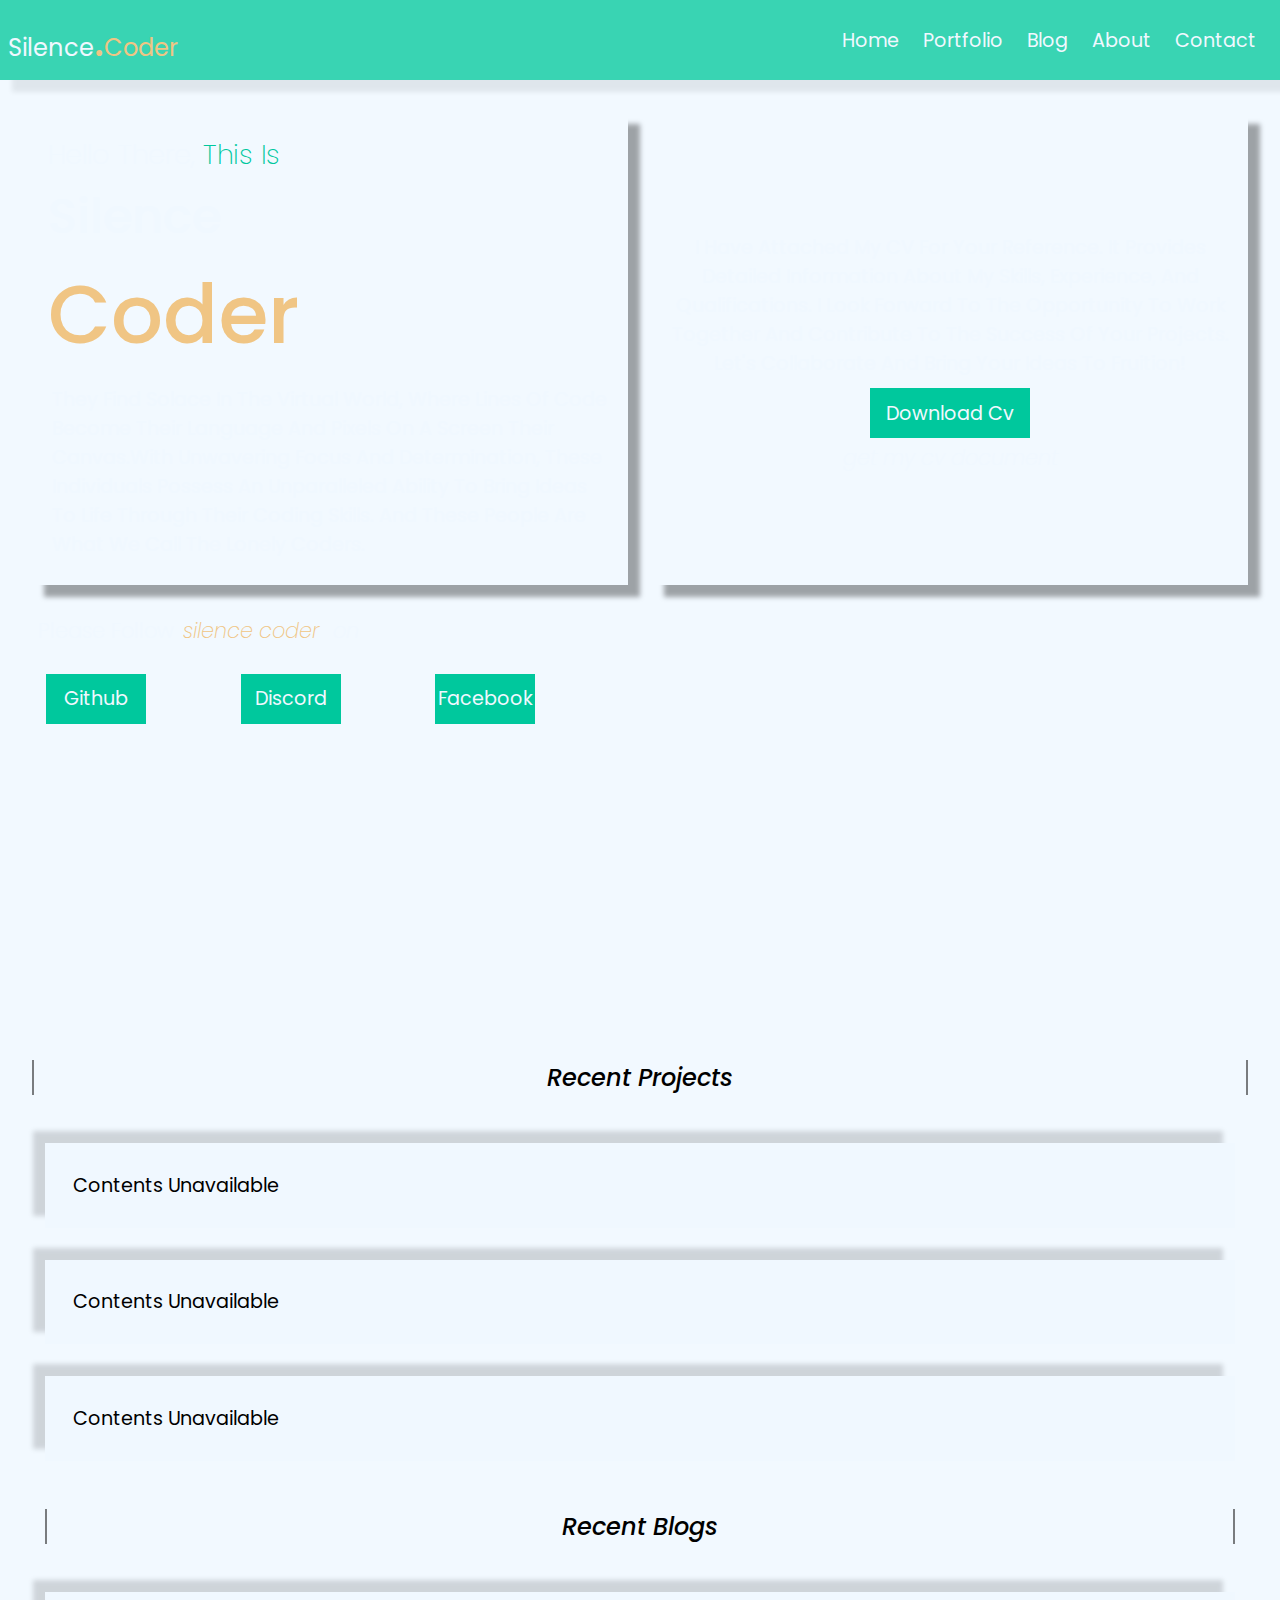
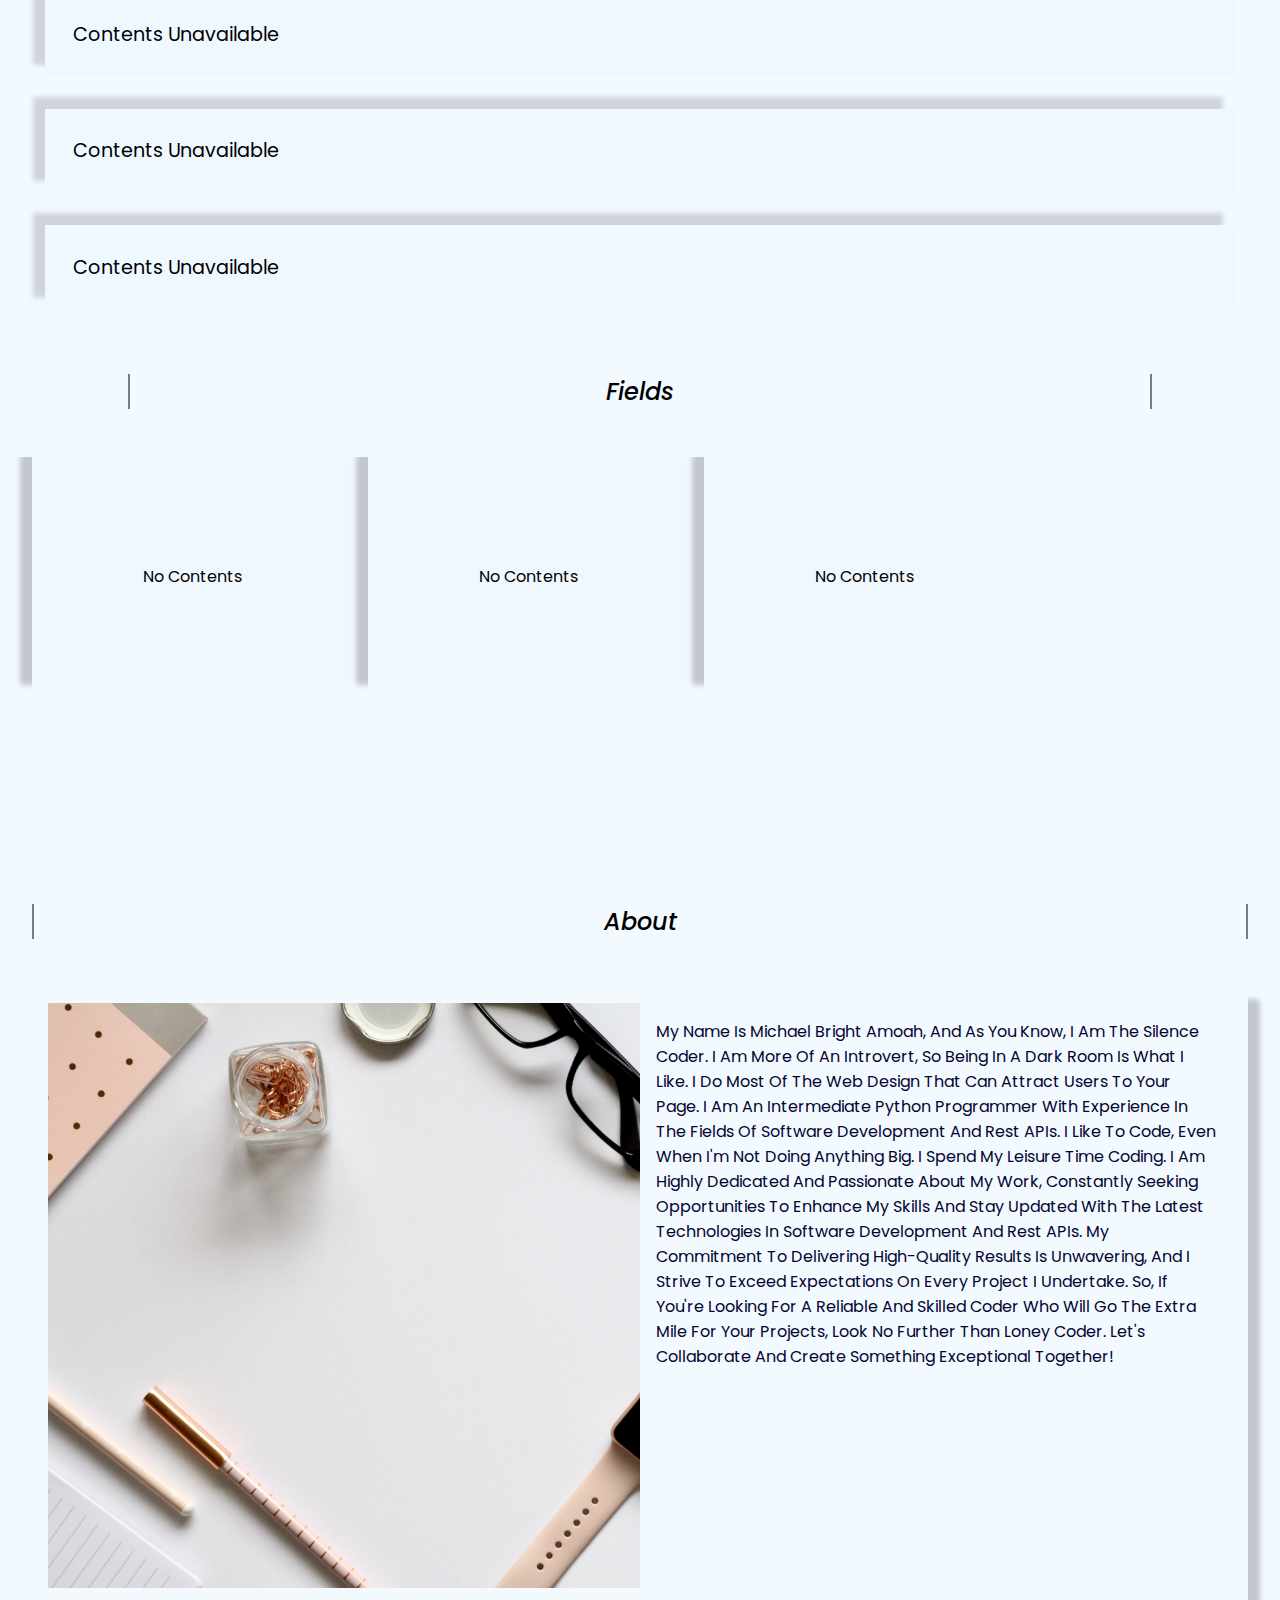
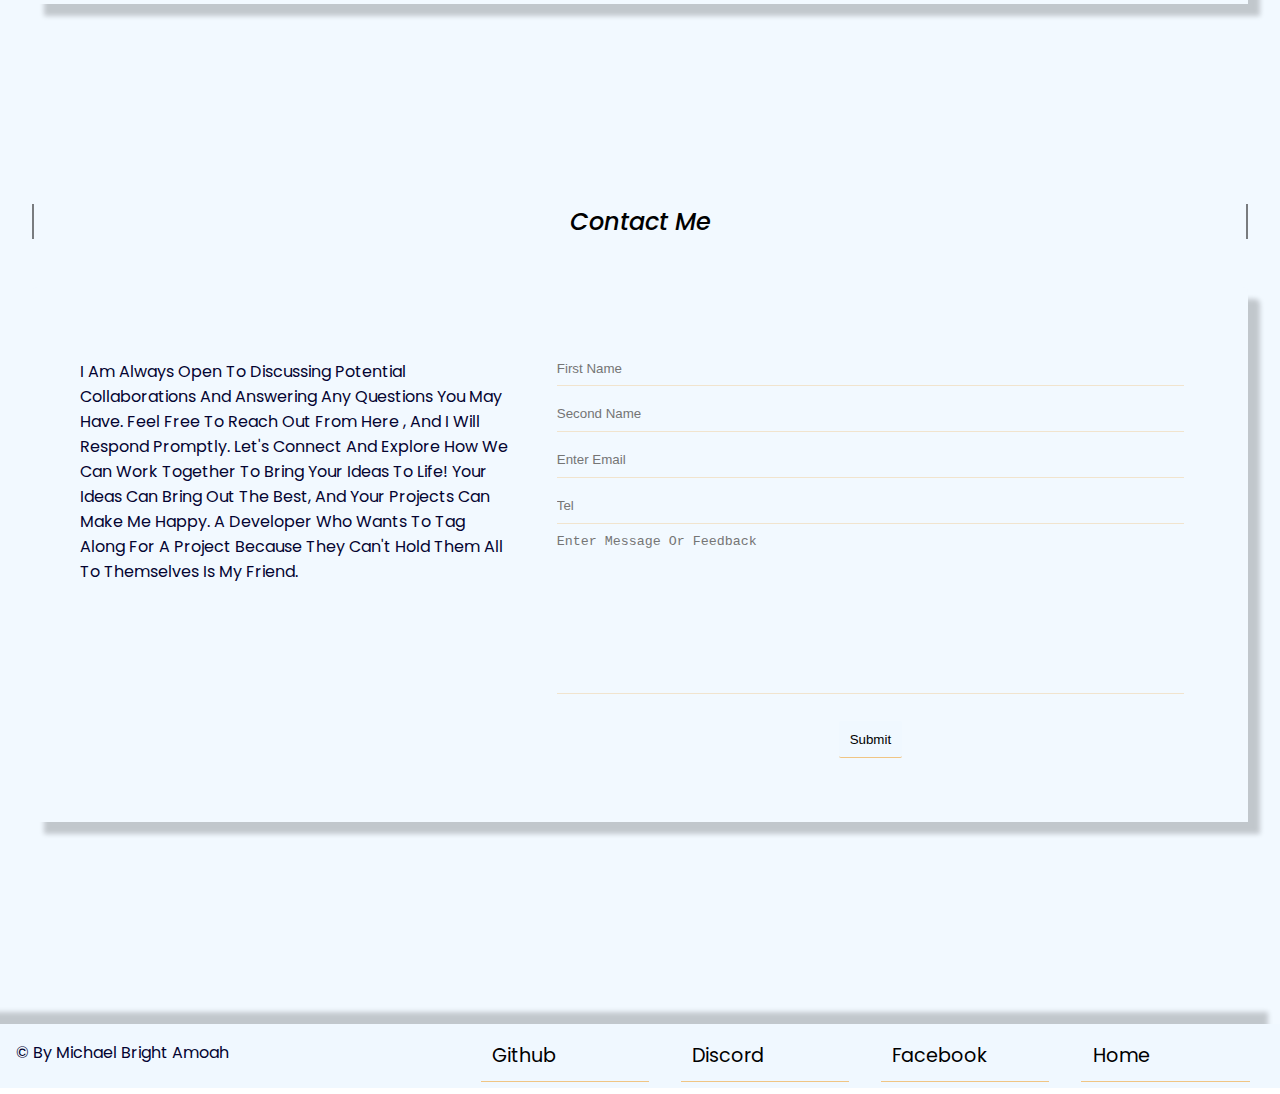
<file: index.html>
<!DOCTYPE html>
<html lang="en">

<head>
  <base href="home.com">
  <meta charset="UTF-8" />
  <meta http-equiv="X-UA-Compatible" content="IE=edge" />
  <meta name="viewport" content="width=device-width, initial-scale=1.0" />
  <title>Silen Coder</title>
  <link rel="stylesheet" href="asserts/css/default.css">
  <link rel="stylesheet" href="asserts/css/index.css" />
  <link rel="stylesheet" href="asserts/css/header-footer.css">
  <!-- Scripts -->
  <script src="https://code.jquery.com/jquery-3.7.0.min.js"></script>
  <script src="asserts/javascript/template.js" defer></script>
  <script src="asserts/javascript/index.js" defer></script>
</head>

<body>
  <!-- NAVIGATION -->
  <silence-nav></silence-nav>

  <section id="hero">
    <div class="main_layout">
      <div class="main_info transBG">
        <h2>hello there, <span class="this_is">this is</span></h2>
        <h1>silence <span class="coder">coder</span></h1>
        <p>
           They find solace in the virtual world, where lines of code become their language 
          and pixels on a screen their canvas.With unwavering focus and determination, 
          these individuals possess an unparalleled ability to bring ideas to life through their coding skills. 
          and these people are what we call the lonely coders.
        </p>
      </div>
      <div class="main_page_socail">
        <h2>
          please follow<span class="default-stl-text">silence coder</span>
          <span class="text_light_blue">on</span>
        </h2>
        <ul class="social_links_container">
          <div class="social_button defaultHomeButton">
            <div class="button_text"><a href="">Github</a></div>
            <div class="button_flow"></div>
          </div>
          <div class="social_button defaultHomeButton">
            <div class="button_text"><a href="">Discord</a></div>
            <div class="button_flow"></div>
          </div>
          <div class="social_button defaultHomeButton">
            <div class="button_text"><a href="">Facebook</a></div>
            <div class="button_flow"></div>
          </div>
        </ul>
      </div>
      <div class="main_page_documents_get transBG">
        <p>
          I have attached my CV for your reference. It provides detailed information about my skills,
          experience, and qualifications. I look forward to the opportunity to work together and contribute to the success of your projects.
          Let's collaborate and bring your ideas to fruition! 
        </p>
        <div class="main_page_documents_download_link defaultHomeButton">
          <div class="button_text"><a href="document/silence-coder-cv.txt">download cv</a download></div>
          <div class="button_flow"></div>
        </div>
        <h2>get my cv document</h2>
      </div>
    </div>
  </section>

  <section id="recent_updates">
    <h1 class="unique_header">recent projects</h1>
    <!-- Recents -->
    <div class="latest_updates">
      <!-- portfolio -->
      <div class="recents recent_portfolio">
        <div id="recent_portfolio_main_container" class="recent_container">
          <!-- NO DATA -->
        </div>
      </div>

      <!-- Blog -->
      <div class="recents recent_portfolio">
        <h1 class="unique_header">recent blogs</h1>
        <div id="recent_blog_main_container" class="recent_container">
          <!-- NO DATA -->
        </div>
      </div>
    </div>
  </section>

  <section id="field">
    <!-- Fields -->
    <h1 class="unique_header">fields</h1>
    <div id="field_main_container" class="field_container">
      <!-- Emplty -->
    </div>
  </section>

  <!-- About -->
  <section id="about">
    <h1 class="unique_header">About</h1>
    <div class="about_section about_layout transBG">
      <div class="about_image">
        <img class="about_image_img" src="index-img/pexels-jess-bailey-designs-876467.jpg" alt="" srcset="" />
      </div>
      <div class="about_contents">
        <p>
          My name is Michael Bright Amoah, and as you know, I am the silence coder.
          I am more of an introvert, so being in a dark room is what I like.
          I do most of the web design that can attract users to your page.
          I am an intermediate Python programmer with experience in the fields of software development and Rest APIs.
          I like to code, even when I'm not doing anything big. I spend my leisure time coding. 
          I am highly dedicated and passionate about my work, constantly seeking opportunities to enhance my skills and stay 
          updated with the latest technologies in software development and Rest APIs. 
          My commitment to delivering high-quality results is unwavering, and I strive to exceed expectations on every project I undertake.
          So, if you're looking for a reliable and skilled coder who will go the extra mile for your projects, 
          look no further than Loney Coder. Let's collaborate and create something exceptional together! 
        </p>
      </div>
    </div>
  </section>


  <!-- Contact -->
  <section id="contact">
    <h1 class="unique_header">Contact Me</h1>

    <div class="contact_section contact_layout transBG">
      <div class="side_panel">
        <div class="contact_desc">
          I am always open to discussing potential collaborations and answering any questions you may have.
          Feel free to reach out from here , and I will respond promptly.
          Let's connect and explore how we can work together to bring your ideas to life!
          Your ideas can bring out the best, and your projects can make me happy.
          A developer who wants to tag along for a project because they can't hold them all to themselves is my friend.
        </div>
      </div>

      <div class="contact_form">
        <form action="https://formsubmit.co/michaelbright882@gmail.com" method="post">
          <div class="name_inputs">
            <div class="first_name">
              <input type="text" class="defaultInputs" placeholder="first name" />
            </div>

            <div class="second_name">
              <input id="second_name_input" class="defaultInputs" type="text" placeholder="second name" required />
            </div>
          </div>

          <div class="email_contact">
            <div class="email">
              <input id="email_input" class="defaultInputs" type="email" name="email" id="" placeholder="enter email"
                required />
            </div>
            <div class="contact">
              <input id="number_input" class="defaultInputs" type="tel" name="tel" placeholder="tel" required />
            </div>
          </div>
          <div class="feedback">
            <textarea id="text_feedback_input" class="defaultInputs" type="text" name="message" placeholder="enter message or feedback"
              name="" id="" cols="30" rows="10"></textarea>
          </div>
          <input type="hidden" name="_capture" value="false">
          <input type="hidden" name="_next" value="index.html">

          <button class="defaultWhiteButton contact_button" type="submit">submit</button>
        </form>
      </div>
    </div>
  </section>


  <!-- FOOTER -->
  <silence-footer></silence-footer>
  <!-- END OF FOOTER -->
</body>


</html>
</file>
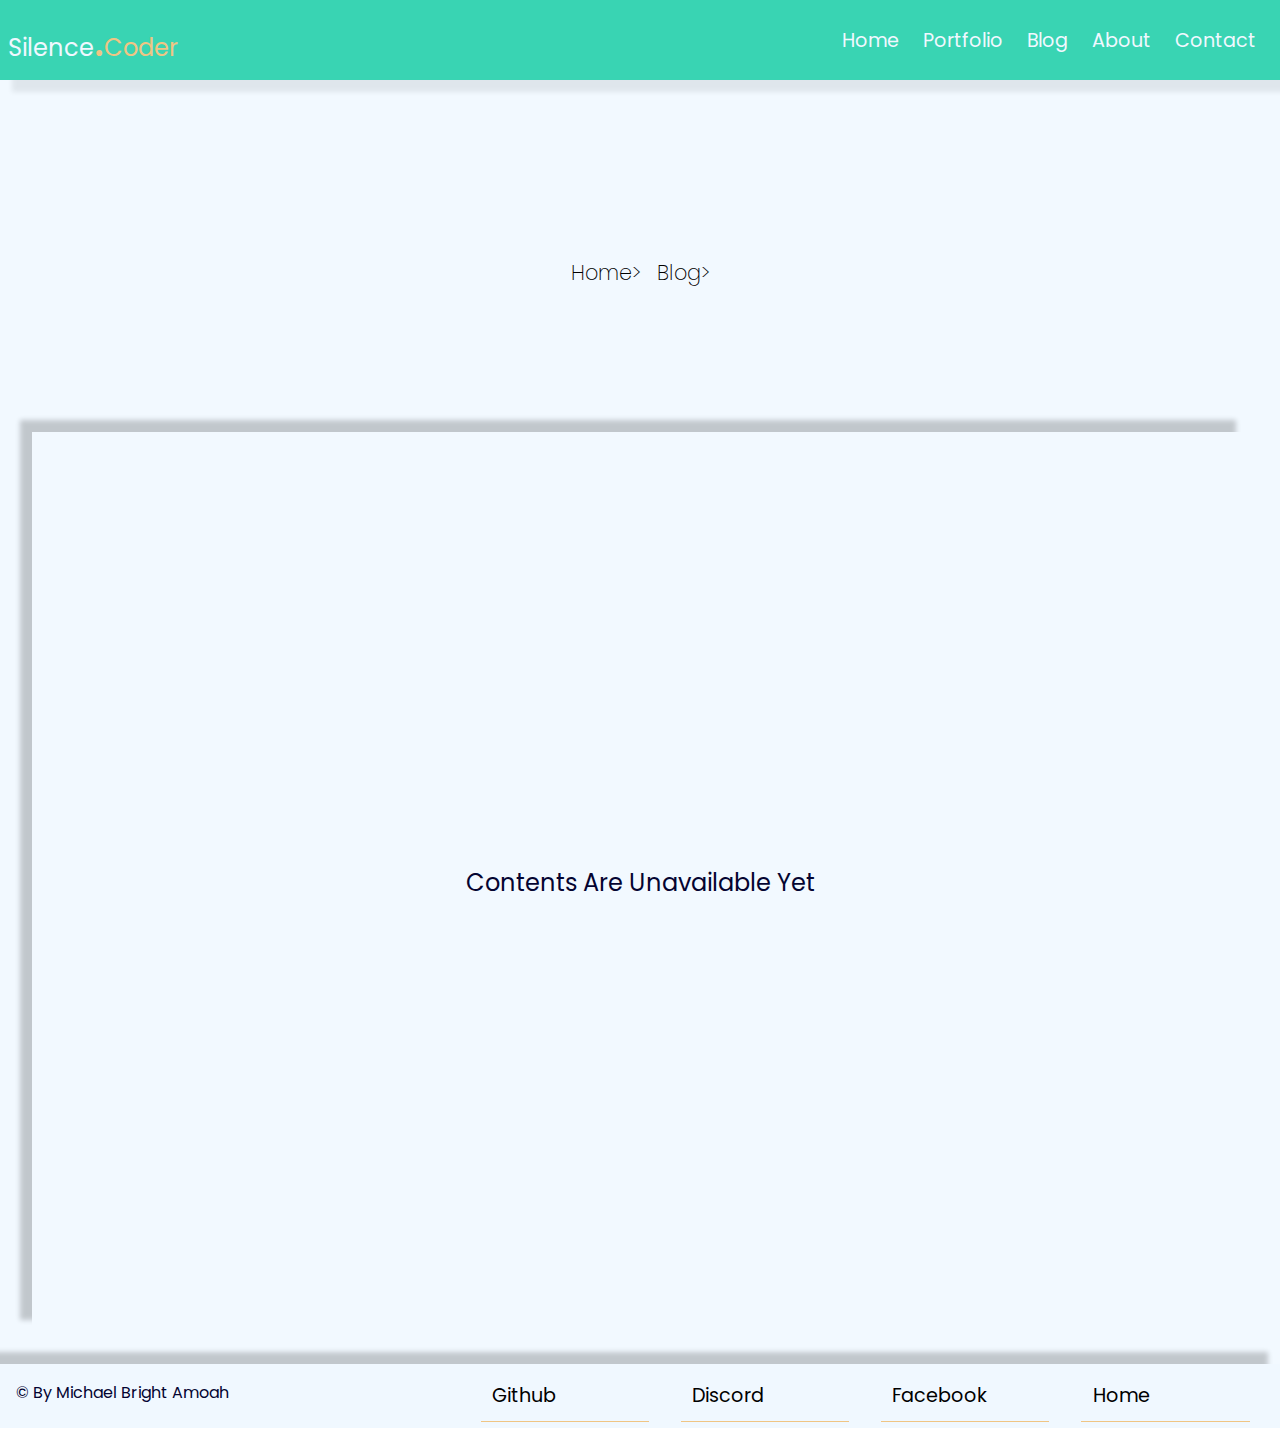
<file: pages/blog-main.html>
<!DOCTYPE html>
<html lang="en">

<head>
    <base href="https://silencecoder-page.github.io/home.com/">
    <meta charset="UTF-8">
    <meta http-equiv="X-UA-Compatible" content="IE=edge">
    <meta name="viewport" content="width=device-width, initial-scale=1.0">
    <title>Silence Coder Blog</title>
    <!-- Styles -->
    <link rel="stylesheet" href="asserts/css/default.css">
    <link rel="stylesheet" href="asserts/css/slider.css">
    <link rel="stylesheet" href="asserts/css/header-footer.css">
    <!-- Scripts -->
     <script src="https://code.jquery.com/jquery-3.7.0.min.js"></script>
    <script src="asserts/javascript/port_blo.js" defer></script>
    <script type="module" src="asserts/javascript/template.js"></script>
    <style>
        #blog {
            padding: 2em;
        }

        .dashBoard {
            height: 20rem;
        }

        .boardLayout {
            display: flex;
            justify-content: center;
            align-items: center;
        }

        /* PATH */
        .page_path {
            display: block;
            margin: 0px auto;
        }

        .page_path_layout {
            display: inline-flex;
            gap: 1em;
        }

        .page_path h2 {
            color: black;
        }

        .home_path::after,
        .main_path::after {
            content: ">";
        }
    </style>

</head>

<body>
    <!-- NAVIGATION -->
    <silence-nav></silence-nav>
    <!-- END OF NAVIGATION -->

    <section id="blog">

        <div class="dashBoard boardLayout">
            <div class="page_path page_path_layout">
                <h2 class="home_path">Home</h2>
                <h2 class="main_path">Blog</h2>
            </div>
        </div>

        <!-- No Contents -->
    </section>



    <!-- FOOTER -->
    <silence-footer></silence-footer>
    <!-- END OF FOOTER -->
</body>

</html>
</file>
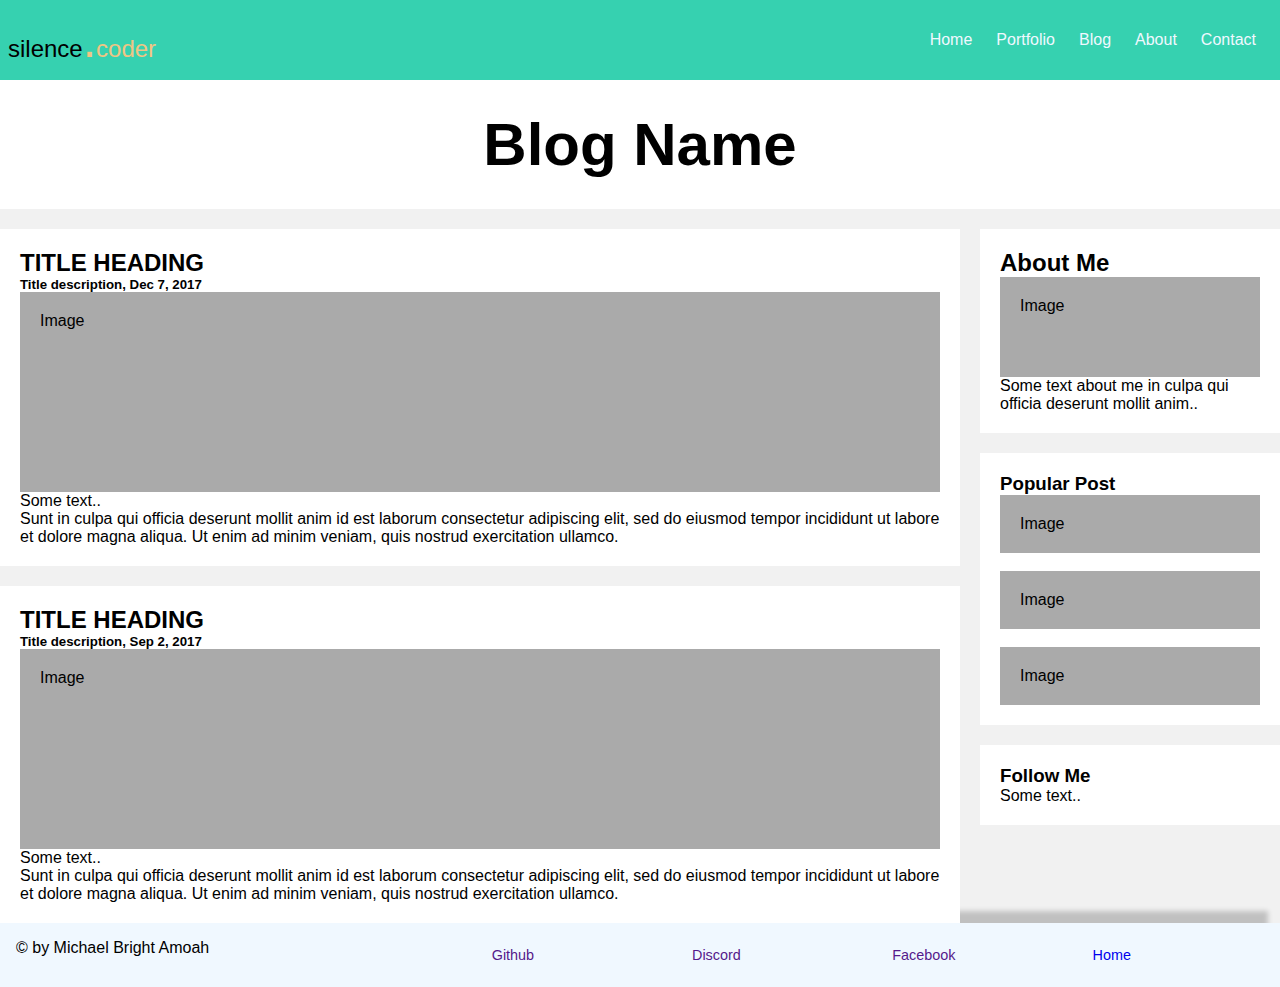
<file: pages/blog-page.html>
<!DOCTYPE html>
<html>

<head>
     <base href="https://silencecoder-page.github.io/home.com/">
    <script src="asserts/javascript/template.js" defer></script>
    <link rel="stylesheet" href="asserts/css/header-footer.css">
    <meta name="viewport" content="width=device-width, initial-scale=1" />
    <style>
        * {
            margin: 0;
            padding: 0;
            box-sizing: border-box;
        }

        /* Add a gray background color with some padding */
        body {
            font-family: Arial;
            background: #f1f1f1;
        }

        /* Header/Blog Title */
        .header {
            padding: 30px;
            font-size: 40px;
            text-align: center;
            background: white;
        }

        /* Create two unequal columns that floats next to each other */
        /* Left column */
        .leftcolumn {
            float: left;
            width: 75%;
        }

        /* Right column */
        .rightcolumn {
            float: left;
            width: 25%;
            padding-left: 20px;
        }

        /* Fake image */
        .fakeimg {
            background-color: #aaa;
            width: 100%;
            padding: 20px;
        }

        /* Add a card effect for articles */
        .card {
            background-color: white;
            padding: 20px;
            margin-top: 20px;
        }

        /* Clear floats after the columns */
        .row:after {
            content: "";
            display: table;
            clear: both;
        }

        /* Footer */
        .footer {
            padding: 20px;
            text-align: center;
            background: #ddd;
            margin-top: 20px;
        }

        /* Responsive layout - when the screen is less than 800px wide, make the two columns stack on top of each other instead of next to each other */
        @media screen and (max-width: 800px) {

            .leftcolumn,
            .rightcolumn {
                width: 100%;
                padding: 0;
            }
        }
    </style>
</head>

<body>
    <!-- NAVIGATION -->
    <silence-nav></silence-nav>
    <!-- END OF NAVIGATION -->


    <div class="header">
        <h2>Blog Name</h2>
    </div>

    <div class="row">
        <div class="leftcolumn">
            <div class="card">
                <h2>TITLE HEADING</h2>
                <h5>Title description, Dec 7, 2017</h5>
                <div class="fakeimg" style="height: 200px">Image</div>
                <p>Some text..</p>
                <p>
                    Sunt in culpa qui officia deserunt mollit anim id est laborum
                    consectetur adipiscing elit, sed do eiusmod tempor incididunt ut
                    labore et dolore magna aliqua. Ut enim ad minim veniam, quis nostrud
                    exercitation ullamco.
                </p>
            </div>
            <div class="card">
                <h2>TITLE HEADING</h2>
                <h5>Title description, Sep 2, 2017</h5>
                <div class="fakeimg" style="height: 200px">Image</div>
                <p>Some text..</p>
                <p>
                    Sunt in culpa qui officia deserunt mollit anim id est laborum
                    consectetur adipiscing elit, sed do eiusmod tempor incididunt ut
                    labore et dolore magna aliqua. Ut enim ad minim veniam, quis nostrud
                    exercitation ullamco.
                </p>
            </div>
        </div>
        <div class="rightcolumn">
            <div class="card">
                <h2>About Me</h2>
                <div class="fakeimg" style="height: 100px">Image</div>
                <p>Some text about me in culpa qui officia deserunt mollit anim..</p>
            </div>
            <div class="card">
                <h3>Popular Post</h3>
                <div class="fakeimg">Image</div>
                <br />
                <div class="fakeimg">Image</div>
                <br />
                <div class="fakeimg">Image</div>
            </div>
            <div class="card">
                <h3>Follow Me</h3>
                <p>Some text..</p>
            </div>
        </div>
    </div>

   
    <!-- FOOTER -->
    <silence-footer></silence-footer>
    <!-- END OF FOOTER -->
</body>

</html>
</file>
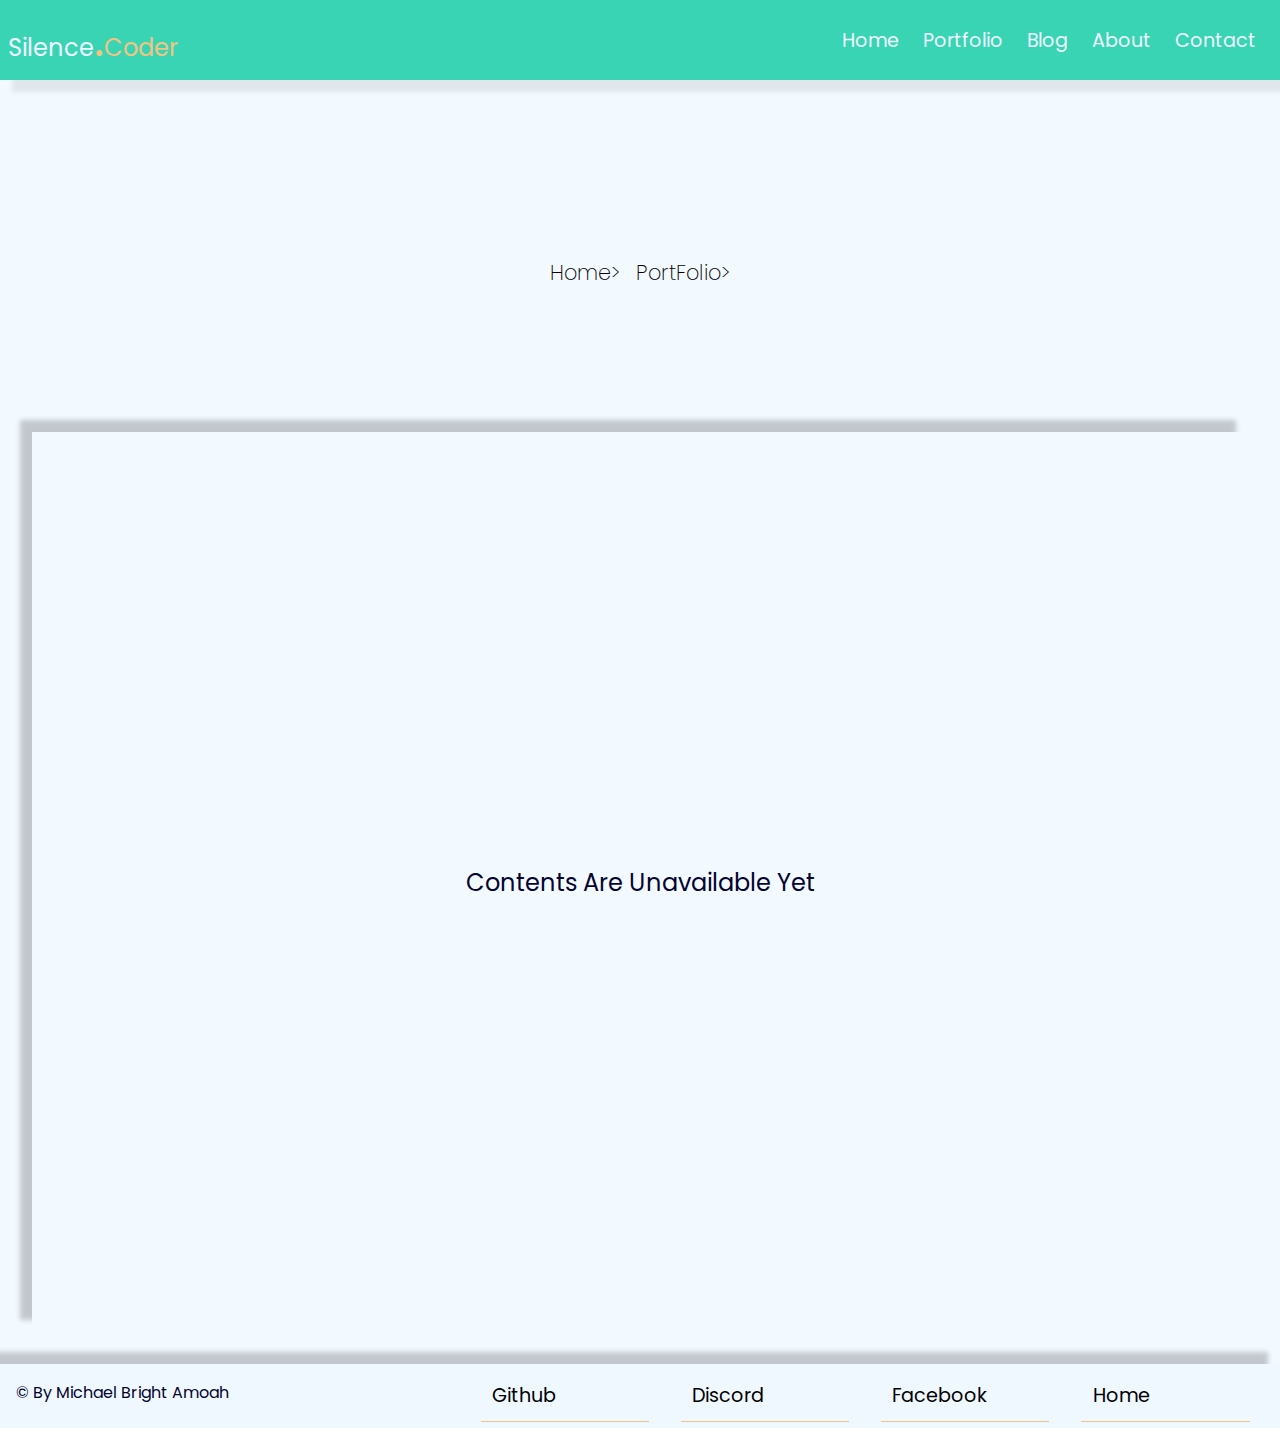
<file: pages/portfolio-main.html>
<!DOCTYPE html>
<html lang="en">

<head>
    <base href="https://silencecoder-page.github.io/home.com/">
    <meta charset="UTF-8">
    <meta http-equiv="X-UA-Compatible" content="IE=edge">
    <meta name="viewport" content="width=device-width, initial-scale=1.0">
    <title>Silence Coder Portfolio</title>

    <!-- Styles -->
    <link rel="stylesheet" href="asserts/css/default.css">
    <link rel="stylesheet" href="asserts/css/slider.css">
    <link rel="stylesheet" href="asserts/css/header-footer.css">
    <!-- Scripts -->
    <script src="https://code.jquery.com/jquery-3.7.0.min.js"></script>
    <script src="asserts/javascript/template.js" defer></script>
    <script src="asserts/javascript/port_blo.js" defer></script>
  <!-- Scripts -->
  
  
    <style>
        #portfolio {
            padding: 2em;
        }

        .dashBoard {
            height: 20rem;
        }

        .boardLayout {
            display: flex;
            justify-content: center;
            align-items: center;
        }

        /* PATH */
        .page_path {
            display: block;
            margin: 0px auto;
        }

        .page_path_layout {
            display: inline-flex;
            gap: 1em;
        }

        .page_path h2 {
            color: black;
        }

        .home_path::after,
        .main_path::after {
            content: ">";
        }
    </style>

</head>

<body>
    <!-- NAVIGATION -->
    <silence-nav></silence-nav>
    <!-- END OF NAVIGATION -->
    <section id="portfolio">
        <div class="dashBoard boardLayout">
            <div class="page_path page_path_layout">
                <h2 class="home_path">Home</h2>
                <h2 class="main_path">PortFolio</h2>
            </div>
        </div>
        <!-- No Contents -->
    </section>

    <!-- FOOTER -->
    <silence-footer></silence-footer>
    <!-- END OF FOOTER -->
</body>


</html>
</file>
<file: asserts/css/default.css>
@import url('https://fonts.googleapis.com/css2?family=Poppins:wght@200&display=swap');

* {
  margin: 0;
  padding: 0;
  box-sizing: border-box;
  scroll-behavior: smooth;
}

:root {
  --monoprimaryColor: #f0f8ff;
  --diprimaryColor: #00c89e;
  --triprimaryColor: #040431;
  --fouprimaryColor: hsl(36, 78%, 73%);
}

body {
  color: var(--triprimaryColor);
  text-transform: capitalize;
  font-family: 'Poppins', sans-serif;
}

/* Typo */
img {
  display: block;
  max-width: 100%;
  margin: 0;
}

a {
  font-size: 1.2rem;
  text-decoration: none;
}

li {
  list-style: none;
}

h1 {
  font-size: clamp(1.4rem, 1.22rem + 1.25rem, 1.35rem);
  font-weight: 500;
}

h2 {
  font-size: clamp(1.3rem, 1.1rem + 1.22rem, 1.3rem);
  font-weight: 200;
}

p {
  font-size: 1.2rem;
}

nav {
  color: var(--monoprimaryColor);
}

section {
  min-height: 100vh;
  width: 100%;
  padding: 0.5em;
  background: rgba(240, 248, 255, 0.85);
}

label,
input,
textarea {
  display: block;
  text-transform: capitalize;
}

/* DEFAULT QUERY */
@media (min-width: 710px) {
  section {
    padding: 2em;
  }
}

/* DEFAULTS */
/* =========
Default Style
======== */
.unique_header {
  color: black;
  margin: 2em 0;
  font-size: 1.5rem;
  font-style: italic;
  text-align: center;
  border-left: 2px solid rgba(0, 0, 0, 0.5);
  border-right: 2px solid rgba(0, 0, 0, 0.5);
}

.transBG {
  margin: 0.4em 0;
  background: rgba(240, 248, 255, 0.15);
  box-shadow: 12px 12px 5px rgba(0, 0, 0, 0.35);
}

.defaultInputs {
  border: none;
  outline: none;
  border-bottom: 1px solid hsla(36, 78%, 73%, 0.4);
  background: transparent;
}

.defaultInputs:hover,
.defaultInputs:focus {
  border-bottom: 1px solid #00c89d;
}

.defaultHomeButton {
  position: relative;
  background: #00c89d;
  min-width: 100px;
  height: 50px;
  border-radius: 0px;
}

.button_text {
  position: absolute;
  top: 0;
  left: 0;
  height: 100%;
  width: 100%;
  background: transparent;
  display: flex;
  justify-content: center;
  align-items: center;
  cursor: pointer;
  border-radius: inherit;
}

.button_text a {
  color: aliceblue;
  display: block;
  height: 100%;
  width: 100%;
  display: flex;
  justify-content: center;
  align-items: center;
}

.button_flow {
  height: 100%;
  width: 0%;
  background: aliceblue;
  transition: all 1.5s ease-out;
  border-radius: inherit;
}

.button_text:hover ~ .button_flow,
.button_text:focus ~ .button_flow {
  width: 100%;
  color: #00c89d;
}

.button_text:hover a {
  color: #00c89d;
}

.defaultWhiteButton {
  display: block;
  margin: 0 auto;
  padding: 0.9em;
  border-radius: 2px;
  background-color: var(--monoprimaryColor);
  border: none;
  cursor: pointer;
  transition: all 0.5s ease-in;
  border-bottom: 1px solid var(--fouprimaryColor);
  text-transform: capitalize;
}

.defaultWhiteButton:hover,
.defaultWhiteButton:focus {
  transform: scale(1.1);
  border-bottom: 1px solid var(--diprimaryColor);
}

.defaultWhiteButton > * {
  color: black;
}

.floatPriceBox {
  position: absolute;
  top: 5%;
  left: 0;
  width: 100%;
  text-align: center;
}

.floatPriceTag {
  padding: 1em;
  background-color: var(--monoprimaryColor);
}

.floatButtonBox {
  position: absolute;
  bottom: 5%;
  left: 0;
  width: 100%;
  text-align: center;
}

.floatButtonTag {
  padding: 1em;
  background-color: var(--monoprimaryColor);
  text-transform: capitalize;
  cursor: pointer;
  transition: 0.5s ease-in;
}

.floatButtonTag:hover,
.floatButtonTag:focus {
  transform: scale(1.2);
}

/* TEXT */
.default-stl-text {
  color: var(--fouprimaryColor);
}
</file>
<file: asserts/css/index.css>
.container {
  display: block;
  margin: 0 auto;
  min-width: 100%;
  height: 100%;
}

/* =========
  MAIN BODY LAYOUT
========== */
#hero {
  background-image: url("https://raw.githubusercontent.com/silencecoder-page/home.com/main/index-img/pexels-pavel-danilyuk-5496467.jpg");
  background-size: cover;
  background-position: 50% 35%;
}

#hero {
  color: aliceblue;
}

.main_layout {
  height: 100;
  width: 100%;
}

.main_layout > div {
  width: 100%;
}

.main_info {
  display: block;
  padding: 2em 1em;
}

.main_info h2 {
  font-size: 1.2em;
}

.main_info h1 {
  padding: 0.4em 0;
  font-size: 1.9em;
}

.main_info h1 span {
  display: block;
  font-size: 1.7em;
}

.main_info h2 .this_is {
  color: #00c89e;
}

.main_info h1 .coder {
  color: hsl(36, 78%, 73%);
}

.main_info p {
  padding: 0.2em;
}

.social_button {
  margin-bottom: 0.5em;
}

/* --------------
PAGE SOCIAL BUTTONS
----------------- */
.main_page_socail {
  padding: 0.4em;
  /* background-color: rgba(240, 248, 255, 0.15); */
}

.main_page_socail h2 {
  margin-bottom: 0.5em;
  line-height: 2rem;
  text-transform: capitalize;
}

.main_page_socail h2 span {
  text-transform: lowercase;
  font-style: italic;
  margin-left: 0.4em;
}

.social_links_container {
  display: block;
  padding: auto;
}

.social_button {
  margin-left: 0.5em;
}

/* DOC */
.main_page_documents_get {
  padding: 0.5em;
  text-align: center;
}

.main_page_documents_get p {
  padding: 0.5em 0;
}

.main_page_documents_download_link {
  margin: 0px auto;
}

.main_page_documents_get h2 {
  text-transform: lowercase;
  font-style: italic;
  padding-top: 0.2em;
}

/* ==========
Large Screen Query
============ */

@media (min-width: 250px) {
  .social_button {
    max-width: 250px;
    margin: 0px auto;
    margin-bottom: 0.5em;
  }

  .main_page_documents_download_link {
    max-width: 250px;
    margin: 0px auto;
  }
}

@media (min-width: 710px) {
  #hero {
    margin: 0;
  }
  #main_page {
    padding: 1.5em;
  }

  .main_layout {
    display: grid;
    grid-template-columns: repeat(2, 1fr);
    justify-content: space-between;
    align-items: center;
    gap: 1.5em;
  }

  .main_layout > div {
    height: 100%;
    width: 100%;
    display: flex;
    flex-direction: column;
    justify-content: center;
  }

  /* Grid Social Grow */
  .main_page_socail {
    grid-row: 2;
  }

  .social_links_container {
    display: inline-flex;
    margin-top: 1em;
  }

  .social_button {
    margin-left: 0.5em;
  }

  .main_page_documents_download_link {
    min-width: 10rem;
  }

  /* =========
  Styling Big Screen
  ========= */
  .main_info {
    padding: 1em;
  }

  .main_info h2 {
    font-size: 1.7rem;
  }

  .main_info h1 {
    font-size: 3rem;
    padding: 0.1em 0;
  }

  .main_page_image_container,
  .main_page_image_container img {
    height: 100%;
    width: 100%;
    border-radius: 25px;
  }
}

/* ========
Recents And Others
========= */
.latest_updates {
  display: block;
  margin: 2em 0.8em;
  min-height: 100%;
}

.recents {
  min-height: fit-content;
}

.recent_container {
  display: block;
  min-height: fit-content;
}

.recent_container img {
  border-radius: 10px 10px 0 0;
}

.column {
  width: 100%;
  display: flex;
  flex-direction: column;
  gap: 0.5em;
  margin-bottom: 2em;
  border-radius: 0 0 0 0;
}

.colunm_img,
.colunm_img img {
  display: block;
  object-fit: cover;
  cursor: pointer;
  max-height: 50vh;
  min-height: 50vh;
  min-width: 100%;
  border-radius: 0 0 0 0;
}

.column_info {
  padding: 0.5em;
}

.column_info p {
  padding: 0.2em;
}

/* ==========
RECENT BIG SCREEN QUERY
=============== */

@media (min-width: 490px) {
  .colunm_img {
    max-height: 25rem;
  }

  .colunm_img img {
    min-width: 100%;
    max-height: inherit;
    object-fit: cover;
  }
}

@media screen and (min-width: 500px) {
  .colunm_img,
  .colunm_img img {
    max-height: 20rem;
    min-height: 20rem;
  }
}

@media (min-width: 710px) {
  .column {
    flex-direction: row;
    max-height: 20rem;
    justify-content: space-between;
  }

  .colunm_img {
    order: 2;
  }

  .column img {
    order: 2;
  }

  .colunm_img,
  .colunm_img img {
    min-width: 50%;
  }

  .colunm_img {
    max-width: 55%;
    max-height: 100%;
    object-fit: cover;
  }

  .colunm_img img {
    width: 100%;
    border-radius: 0;
  }

  .column {
    background-color: var(--monoprimaryColor);
    box-shadow: -12px -12px 5px rgba(0, 0, 0, 0.15);
    color: black;
  }

  .column_info {
    border: none;
    padding: 1.5em;
  }

}

/* ========
  FIELD Styling
============ */
#field {
  padding: 0;
  min-height: 50vh;
}

#field .unique_header {
  width: 80%;
  margin: 0px auto;
  margin-bottom: 2em;
}

.center {
  display: flex;
  justify-content: center;
  align-items: center;
}

.field_container {
  width: 100%;
}

.field_container {
  display: inline-flex;
  overflow: hidden;
  scroll-behavior: smooth;
}

.field_item {
  height: 20em;
  min-width: 80%;
  padding: 0.5em;
  background-color: var(--monoprimaryColor);
  box-shadow: -12px -12px 5px rgba(0, 0, 0, 0.2);
  color: black;
}

.field_item:first-child {
  margin-left: 2em;
}

.field_item:last-child {
  margin-right: 2em;
}

.field_item {
  text-transform: capitalize;
  margin-left: 0.5em;
}

/* ========
  FIELD QUERY BIGSCREEN
============ */
@media (min-width: 710px) {
  #field {
    min-height: 50vh;
  }

  .field_container {
    display: inline-flex;
    gap: 0.5em;
    overflow: hidden;
  }

  .field_item {
    height: 15em;
    min-width: 20em;
  }
}

/* =============
ABOUT SECTION STYLEUP
============= */
.about_section {
  display: block;
  min-height: 100%;
  padding: 1em;
}

.about_layout {
  border-radius: 5px 5px 0 0;
  box-shadow: 12px 12px 5px rgba(0, 0, 0, 0.2);
}

.about_image {
  width: inherit;
  height: 15em;
}

.about_image_img {
  height: 100%;
  width: 100%;
  object-fit: cover;
}

.about_contents {
  margin-top: 0.7em;
  padding: 0.5em;
  width: 100%;
}

@media (min-width: 710px) {
  .about_section {
    display: inline-flex;
    width: 100%;
    margin: 0px auto;
  }

  .about_image {
    height: 65vh;
    width: 50%;
  }

  .about_contents {
    margin: 0;
    min-height: 100%;
    display: flex;
    justify-content: center;
    align-items: flex-start;
    width: 50%;
    padding: 1em;
  }

  .about_contents p {
    font-size: 1rem;
  }
}

/* ========
COTACT STYLING
========== */

.contact_section {
  padding: 0.8em;
}

.contact_layout {
  height: 100%;
  display: flex;
  flex-direction: column;
  box-shadow: 12px 12px 5px rgba(0, 0, 0, 0.2);
  border-radius: 5px 5px 0 0;
}

.side_panel {
  margin-bottom: 1em;
  padding: 1em;
}

.contact_desc {
  font-size: 1rem;
}

.contact_form {
  padding: 0.8em;
  text-transform: capitalize;
  font-size: 1rem;
}

.contact_form input,
.contact_form textarea {
  display: block;
  width: 100%;
  height: 2.2rem;
}

.contact_form input {
  margin-bottom: 0.8em;
}

.contact_form textarea {
  margin-bottom: 2em;
  height: 10rem;
  width: 100%;
  resize: none;
}

.contact_button {
  display: block;
  margin: 0 auto;
  padding: 0.8em;
}

@media (min-width: 710px) {
  .contact_section {
    max-width: 100%;
    min-height: 80%;
    padding: 2rem;
  }

  .contact_layout {
    flex-direction: row;
  }

  .side_panel {
    width: 40%;
    margin: 0;
  }

  .contact_desc {
    margin-top: 1.5em;
  }

  .contact_form {
    width: 60%;
    padding: 2em;
  }


}
</file>
<file: asserts/css/header-footer.css>
:root {
  --monoprimaryColor: #f0f8ff;
  --diprimaryColor: #00c89e;
  --triprimaryColor: #040431;
  --fouprimaryColor: hsl(36, 78%, 73%);
}

/* =========
Nav Styling
========== */

a {
  text-decoration: none;
  text-transform: capitalize;
}

li {
  list-style: none;
}

.navButton {
  height: 2rem;
  width: 2rem;
}

.nav_container {
  height: 5rem;
  padding: 0px 0.5em;
}

.nav_container_layout {
  display: flex;
  justify-content: space-between;
  align-items: center;
  background: var(--monoprimaryColor);
  box-shadow: 12px 12px 5px rgba(0, 0, 0, 0.5);
  background-color: #00c89dc6;
}

/* ------
NAV LOGO
---------*/
.logo_text {
  font-size: 1.5rem;
}

.nav_text_dot {
  color: var(--fouprimaryColor);
  font-size: 2em;
}

.nav_text_highlight {
  color: var(--fouprimaryColor);
}

/*NAV ITEMS  */
.nav_items_box {
  position: fixed;
  top: 0;
  left: 0;
  min-height: 100%;
  width: 100%;
  padding: 2em;
  z-index: 100;
  background-color: var(--diprimaryColor);
}

.nav_items_box_layout {
  height: fit-content;
  width: 100%;
  display: flex;
  justify-content: space-between;
  align-items: flex-start;
}

.nav_list_contanier {
  display: flex;
  flex-direction: column;
  align-items: center;
  gap: 4em;
  padding: 1em;
}

.nav_item a {
  color: var(--monoprimaryColor);
  font-style: normal;
}

.nav_item:hover a,
.nav_item:focus {
  color: rgba(240, 248, 255, 0.5);
}

.nav_items_box {
  display: none;
}

/* NAV QUERY */
@media screen and (min-width: 770px) {
  li {
    list-style: none;
  }

  .navButton {
    display: none;
  }

  .nav_items_box {
    display: block;
    position: initial;
    padding: initial;
    max-width: fit-content;
    min-height: fit-content;
    background-color: initial;
  }

  .nav_list_contanier {
    flex-direction: row;
    align-items: center;
    gap: 0px 1.5em;
    padding: 1em;
  }
}
/* -------------------------------- */

/* ========
FOOTER STYLING
========== */
#base_footer {
  padding: 1rem;
  height: 100%;
  display: flex;
  flex-direction: column;
  gap: 1em;
  font-size: 0.9rem;
  background: var(--monoprimaryColor);
  box-shadow: -12px -12px 5px rgba(0, 0, 0, 0.2);
}

.copyright {
  order: 2;
}

.socail_footer_links {
  width: 100%;
}

.socail_footer_link_item {
  margin: 0.8em 0px;
  padding: 0.5em;
}

/* ==============
FOOTER QUERY
================ */
@media (min-width: 400px) {
  #base_footer {
    justify-content: center;
    align-items: center;
  }

  .socail_footer_links {
    max-width: 10em;
  }
  .socail_footer_links div {
    width: 100%;
  }
}

@media (min-width: 710px) {
  #base_footer {
    margin-top: auto;
    flex-direction: row;
    height: 4rem;
    width: 100%;
    justify-content: flex-start;
    align-items: center;
    padding: 1rem;
    gap: 5rem;
  }

  .copyright {
    order: initial;
    height: 100%;
    width: 50%;
    font-size: 1rem;
  }

  .socail_footer_links {
    display: inline-flex;
    max-width: initial;
    gap: 2rem;
    margin-right: 1em;
  }

  .socail_footer_links div {
    border-radius: 0px;
    padding: 0.7rem;
  }
}
</file>
